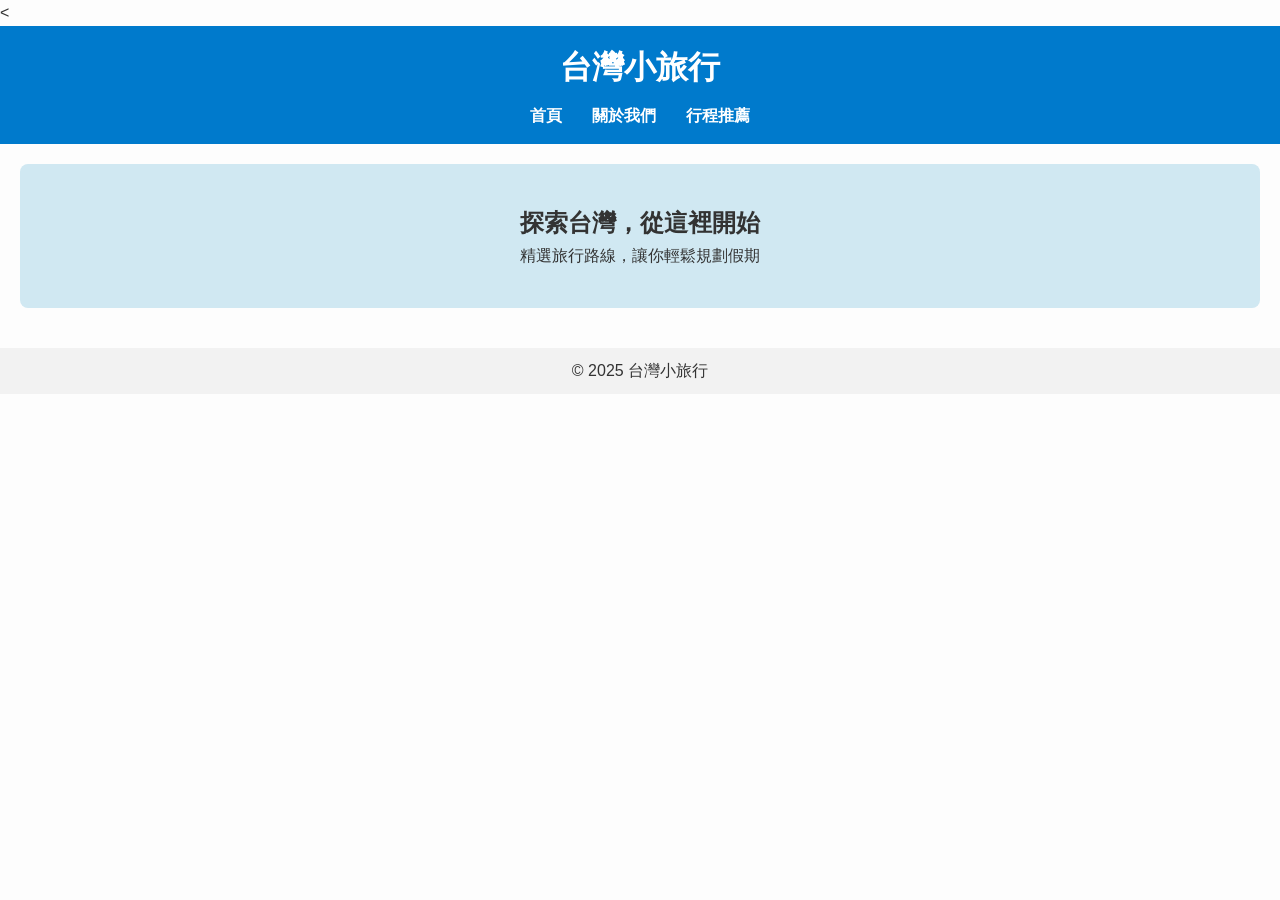
<file: index.html>
<<!DOCTYPE html>
    <html lang="zh-Hant">

    <head>
        <meta charset="UTF-8">
        <meta name="viewport" content="width=device-width, initial-scale=1">
        <title>台灣小旅行 - 首頁</title>
        <link rel="stylesheet" href="style.css">
    </head>

    <body>
        <header>
            <h1>台灣小旅行</h1>
            <nav>
                <ul>
                    <li><a href="index.html">首頁</a></li>
                    <li><a href="about.html">關於我們</a></li>
                    <li><a href="trips.html">行程推薦</a></li>
                </ul>
            </nav>
        </header>

        <main>
            <section class="hero">
                <h2>探索台灣，從這裡開始</h2>
                <p>精選旅行路線，讓你輕鬆規劃假期</p>
            </section>
        </main>

        <footer>
            <p>&copy; 2025 台灣小旅行</p>
        </footer>
    </body>

    </html>
</file>
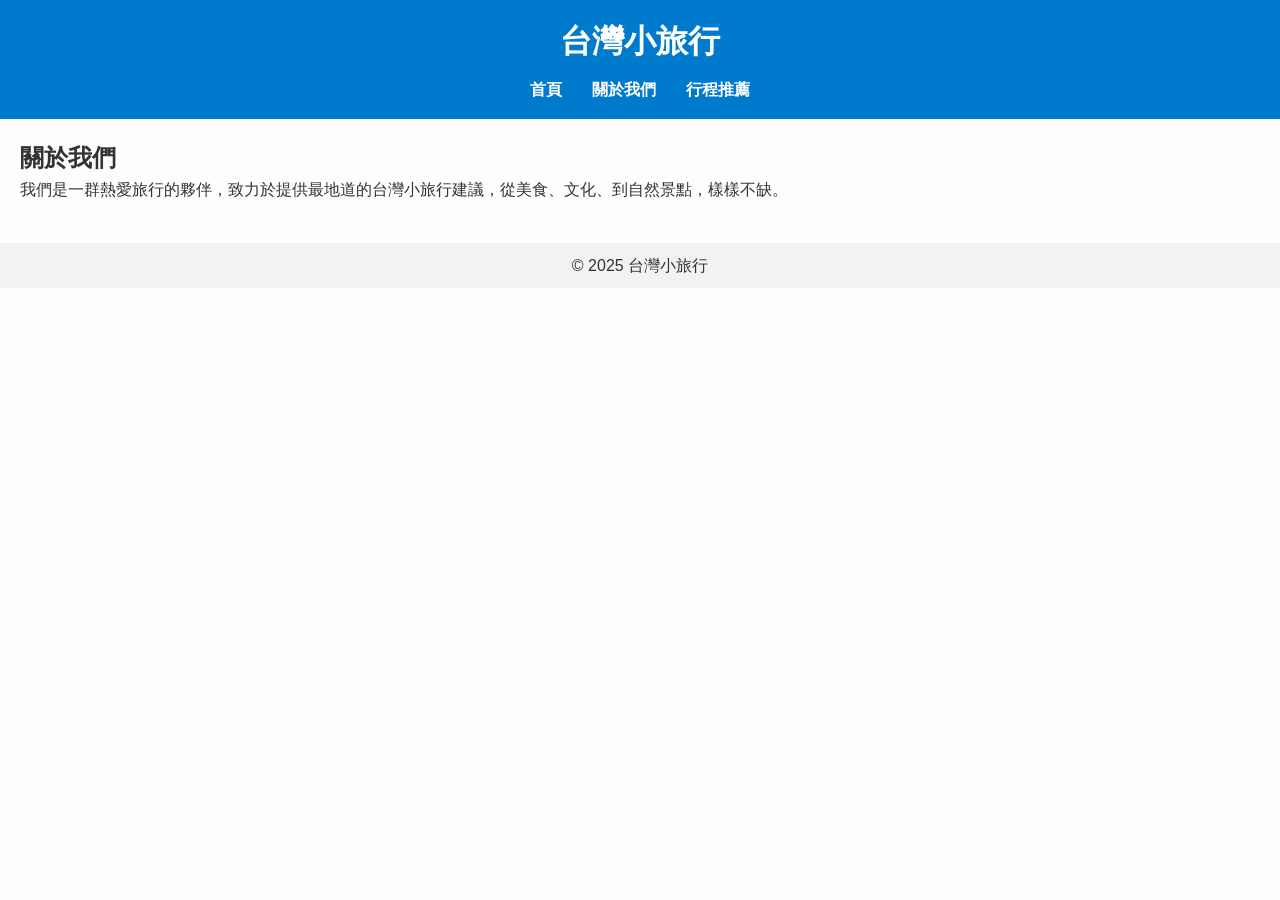
<file: about.html>
<!DOCTYPE html>
<html lang="zh-Hant">

<head>
    <meta charset="UTF-8">
    <meta name="viewport" content="width=device-width, initial-scale=1">
    <title>關於我們 - 台灣小旅行</title>
    <link rel="stylesheet" href="style.css">
</head>

<body>
    <header>
        <h1>台灣小旅行</h1>
        <nav>
            <ul>
                <li><a href="index.html">首頁</a></li>
                <li><a href="about.html">關於我們</a></li>
                <li><a href="trips.html">行程推薦</a></li>
            </ul>
        </nav>
    </header>

    <main>
        <section>
            <h2>關於我們</h2>
            <p>我們是一群熱愛旅行的夥伴，致力於提供最地道的台灣小旅行建議，從美食、文化、到自然景點，樣樣不缺。</p>
        </section>
    </main>

    <footer>
        <p>&copy; 2025 台灣小旅行</p>
    </footer>
</body>

</html>
</file>
<file: style.css>
* {
    box-sizing: border-box;
    margin: 0;
    padding: 0;
}

body {
    font-family: 'Segoe UI', sans-serif;
    line-height: 1.6;
    background-color: #fdfdfd;
    color: #333;
}

header {
    background-color: #007acc;
    color: white;
    padding: 1rem;
    text-align: center;
}

nav ul {
    display: flex;
    justify-content: center;
    flex-wrap: wrap;
    list-style: none;
    margin-top: 10px;
}

nav ul li {
    margin: 0 15px;
}

nav ul li a {
    color: white;
    text-decoration: none;
    font-weight: bold;
}

nav ul li a:hover {
    text-decoration: underline;
}

main {
    padding: 20px;
}

.hero {
    background-color: #d0e8f2;
    padding: 40px;
    text-align: center;
    border-radius: 8px;
}

.trip-list {
    margin-top: 1rem;
    padding-left: 20px;
}

footer {
    background-color: #f2f2f2;
    text-align: center;
    padding: 10px;
    margin-top: 20px;
}


/* 響應式設計 */

@media (max-width: 768px) {
    nav ul {
        flex-direction: column;
    }
    nav ul li {
        margin: 10px 0;
    }
    .hero {
        padding: 20px;
    }
}
</file>
